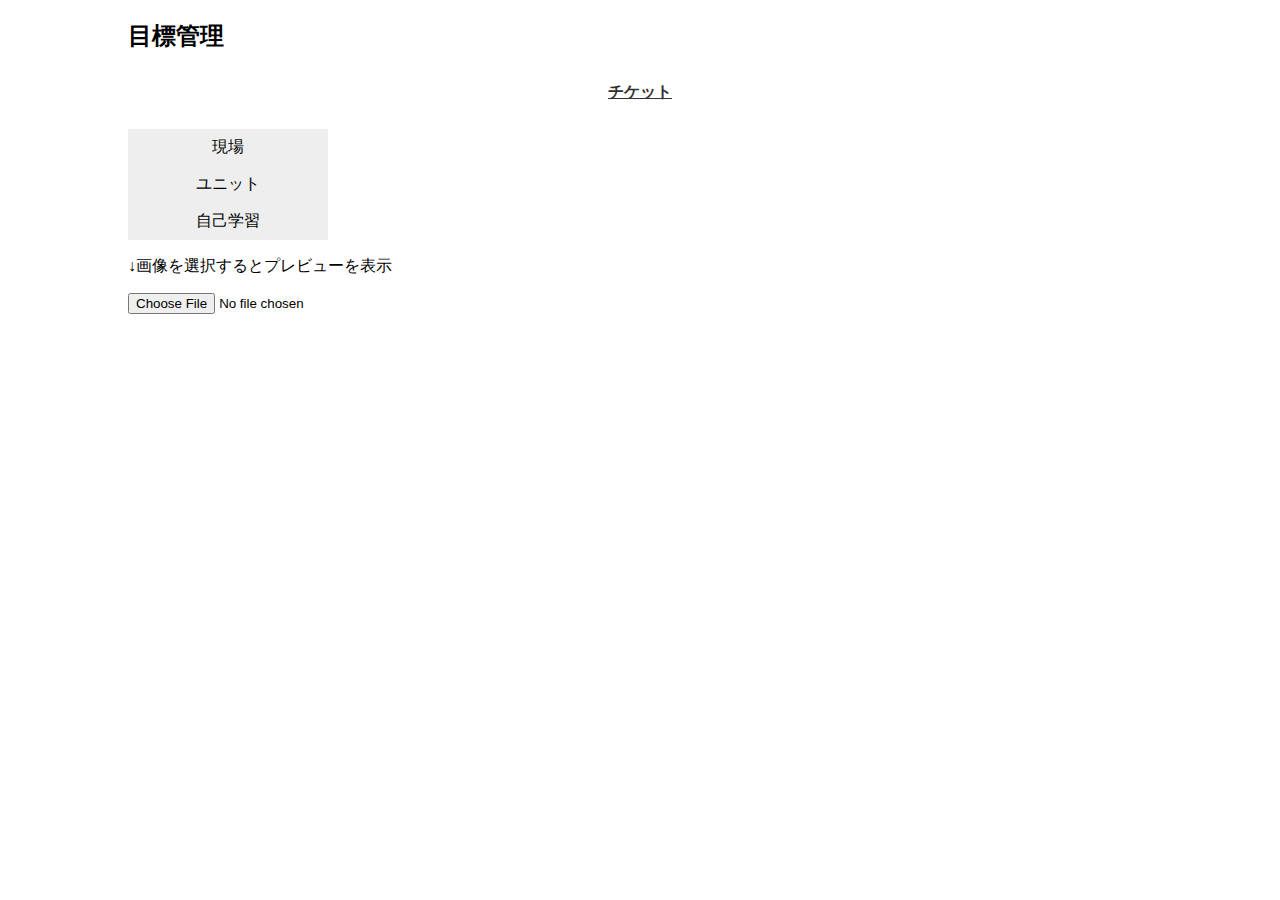
<file: javaScript/index.html>
<!DOCTYPE html>
<html lang="ja">

<head>
    <meta charset="utf-8">
    <title>目標管理</title>
    <meta name="viewport" content="width=device-width, initial-scale=1.0">
    <link rel="stylesheet" href="css/common.css">
    <link rel="stylesheet" href="css/top.css">
    <link rel="stylesheet" href="css/calendar.css">

    <script src="js/main.js"></script>
    <script src="js/file.js"></script>

</head>

<body>
<div class="mainColumn">
    <h2>
        目標管理
    </h2>
    <div class="button_line003">
    <a href="https://aws-platform.iglobe.jp/redmine/issues/3009">
        チケット
    </a>
    </div>
    <ul>
        <li class="sideLink sideLinkTop">
            <a href="./genba.html">
                現場
            </a>
        </li>
        <li class="sideLink sideLinkMovie">
            <a href="./unit.html">
                ユニット
            </a>
        </li>
        <li class="sideLink sideLinkDrama">
            <a href="./gakusyu.html">
                自己学習
            </a>
        </li>
    </ul>
    <p>
        ↓画像を選択するとプレビューを表示
    </p>
    <input type="file" onChange="imgPreView(event)">
    <div id="preview"></div>
</div>
</body>
</html>
</file>
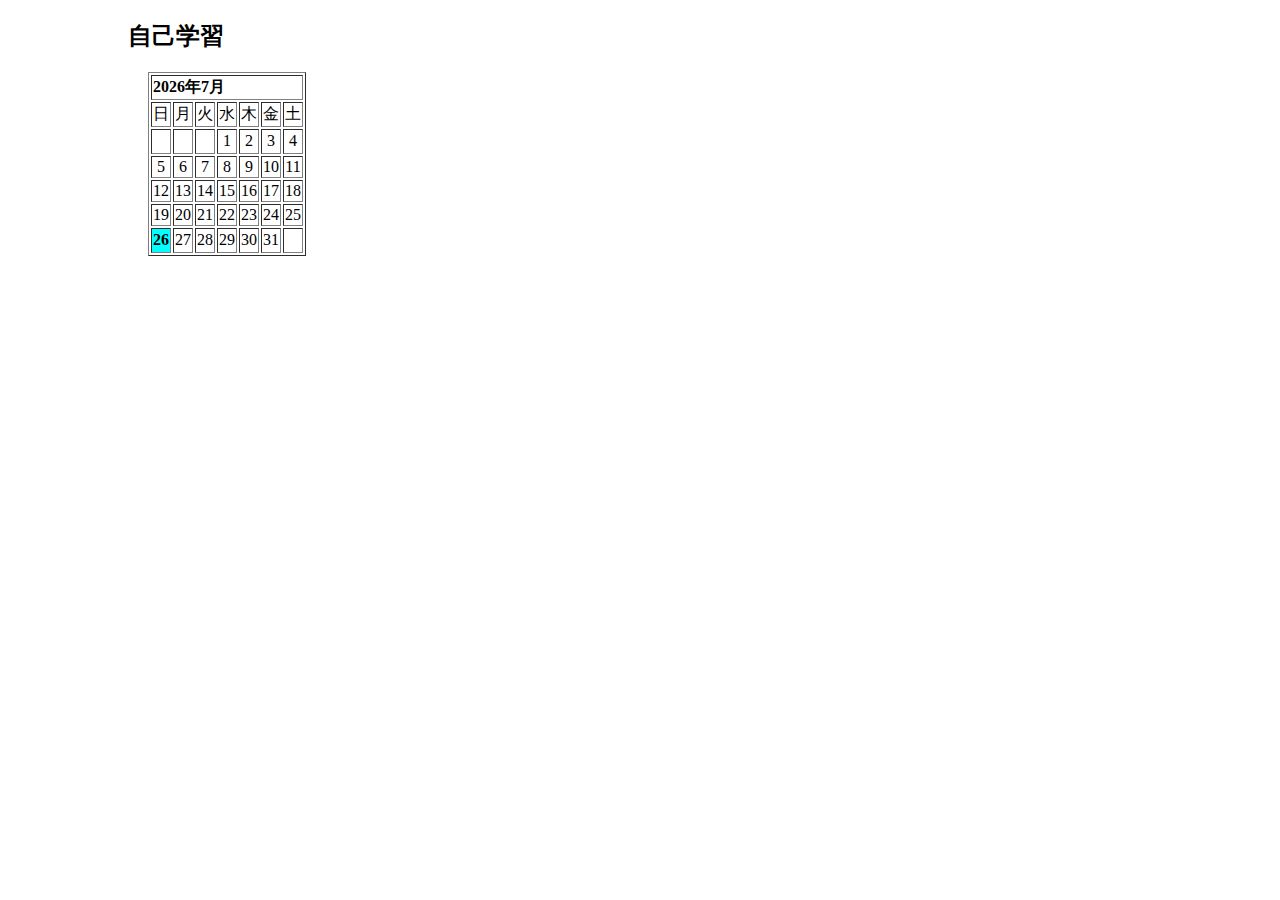
<file: javaScript/gakusyu.html>
<head>    
    <script src="js/main.js"></script>
    <link rel="stylesheet" href="css/common.css">
    <script src="js/calendar.js" type="text/javascript"></script>
</head>
<body>
    <div class="gakusyu">
    <h2>
        自己学習
    </h2>
        <div class="table">        
            <div class="cell" id="div1" onclick="calender()">        
            </div>          
            <script type="text/javascript">   
                document.getElementById("div1").click();     
            </script>
            <div class="magin" id="tody"></div> 
        </div>    
    </div>
</body>
</file>
<file: javaScript/css/common.css>
body{
    display: flex;
    margin: auto;
    overflow-x: hidden;
}

.mainColumn{
    margin-left: 10%;
    width: 80%;
}

.genba{
    margin-left: 10%;
}

.unit{
    margin-left: 10%;
}

.gakusyu{
    margin-left: 10%;
}

.img{
    width: 200px;
    height: 200px;
    margin: 10%;
}

.table{
    margin-right: 10%;
    width: 200px;
    height: 200px;
    margin: 10%;
}

ul {
	width: 200px;
	padding: 0;
	list-style-type: none;
	background-color: #eeeeee;
}
li a {
	display: block;
	padding: 8px 16px;
	text-decoration: none;
	color: #000000;
}
li {
	text-align: center;
}
li:last-child {
	border-bottom: none;
}
li a:hover:not(.active) {
	color: #ffffff;
	background-color: #ec6750;
}
</file>
<file: javaScript/css/top.css>
.mainColumnTop{
       padding: 0 10%;
       background-image: url(../src/image/bgTop.jpg);
       background-repeat: repeat;
   }
   
   .topBody{
       display: flex;
   }
   
   .topBodyLeft{
       width: 40%;
   }
   
   .topBodyRight{
       width: 60%;
   }
   
   .topProfileItem{
       margin-top: 1.5rem;
       margin-bottom: 2rem;
       width: 70%;
   }
   
   .topInfoHeader{
       text-align: center;
       margin-bottom: 4rem;
   }
   
   .topInfoItem{
       border-top: 0.5px solid #000000;
       font-weight: bold;
       padding: 1rem 0;
   }
   
   .textEmphasized{
       color: rgb(232, 38, 38);
   }
   
   .topInfoItemBody{
       margin-left: 4rem;
   }

   .button_line003 a {
    position: relative;
    display: flex;
    justify-content: space-around;
    align-items: center;
    margin: 0 auto;
    max-width: 200px;
    padding: 10px 25px;
    color: #313131;
    transition: 0.3s ease-in-out;
    font-weight: 600;
    z-index: 1;
}
.button_line003 a:after {
    background: linear-gradient(to right, #e55d87, #5fc3e4);
    width: 0px;
    height: 23px;
    position: absolute;
    content: "";
    display: block;
    transition: all 200ms ease-in-out;
    bottom: 0px;
    z-index: -1;
}
.button_line003 a:hover:after {
    width: 100%;
}
</file>
<file: javaScript/css/calendar.css>
.cld-main{
    width: 100&;
 }
 .cld-main a{
    color: #0080FF;
 }
 .cld-main svg{
    fill: #0080FF;
 }
 .cld-datetime{
    position: relative;
    padding: 20px 0px;
    max-width: 500px;
    margin: auto;
    overflow: hidden;
 }
 .cld-datetime .today{
    position: relative;
    float: left;
    width: calc(100% - 40px);
    margin: auto;
    text-align: center;
 }
 .cld-nav{
    position: relative;
    width: 20px;
    height: 20px;
    margin-top: 2px;
 }
 .cld-nav:hover{
   cursor: pointer;
 }
 .cld-nav:hover svg{
    fill: #005EFF;
 }
 .cld-rwd{
    float: left;
 }
 .cld-fwd{
    float: right;
 }
 .cld-labels,
 .cld-days{
    padding-left: 0;
 }
 .cld-label,
 .cld-day{
    box-sizing: border-box;
    display: inline-block;
    width: 14.28%;
    text-align: center;
 }
 .cld-day{
    border: 1px solid #eee;
 }
 .cld-day.today .cld-number{
    background: #0080FF;
    color: #fff;
 }
 .cld-day.disableDay{
    opacity: 0.5;
 }
 .cld-day.nextMonth,
 .cld-day.prevMonth{
    opacity: 0.33;
 }
 .cld-number{
    position: relative;
    margin: 0;
    padding: 10px;
 }
 .cld-title{
    position: absolute;
    z-index: 5;
    display: none;
    top: 35px;
    left: 0;
    padding: 5px 10px;
    background: #fff;
    white-space: nowrap;
    border: 1px solid #ccc;
    border-radius: 5px;
    font-size: 18px;
 }
 .cld-number:hover .cld-title{
    display: block;
 }
 .cld-title::before{
    content: '';
    position: absolute;
    top: -7.5px; left: 10px;
    width: 0;
    height: 0;
    border-left: 7.5px solid transparent;
    border-right: 7.5px solid transparent;
    border-bottom: 7.5px solid #ccc;
 }
 .cld-number.eventday{
    font-weight: bold;
    color: #0080FF;
 }
 .cld-number.eventday:hover{
    cursor: pointer;
    background: #eee;
 }
 .today .cld-number.eventday:hover{
    background: #005EFF;
 }
</file>
